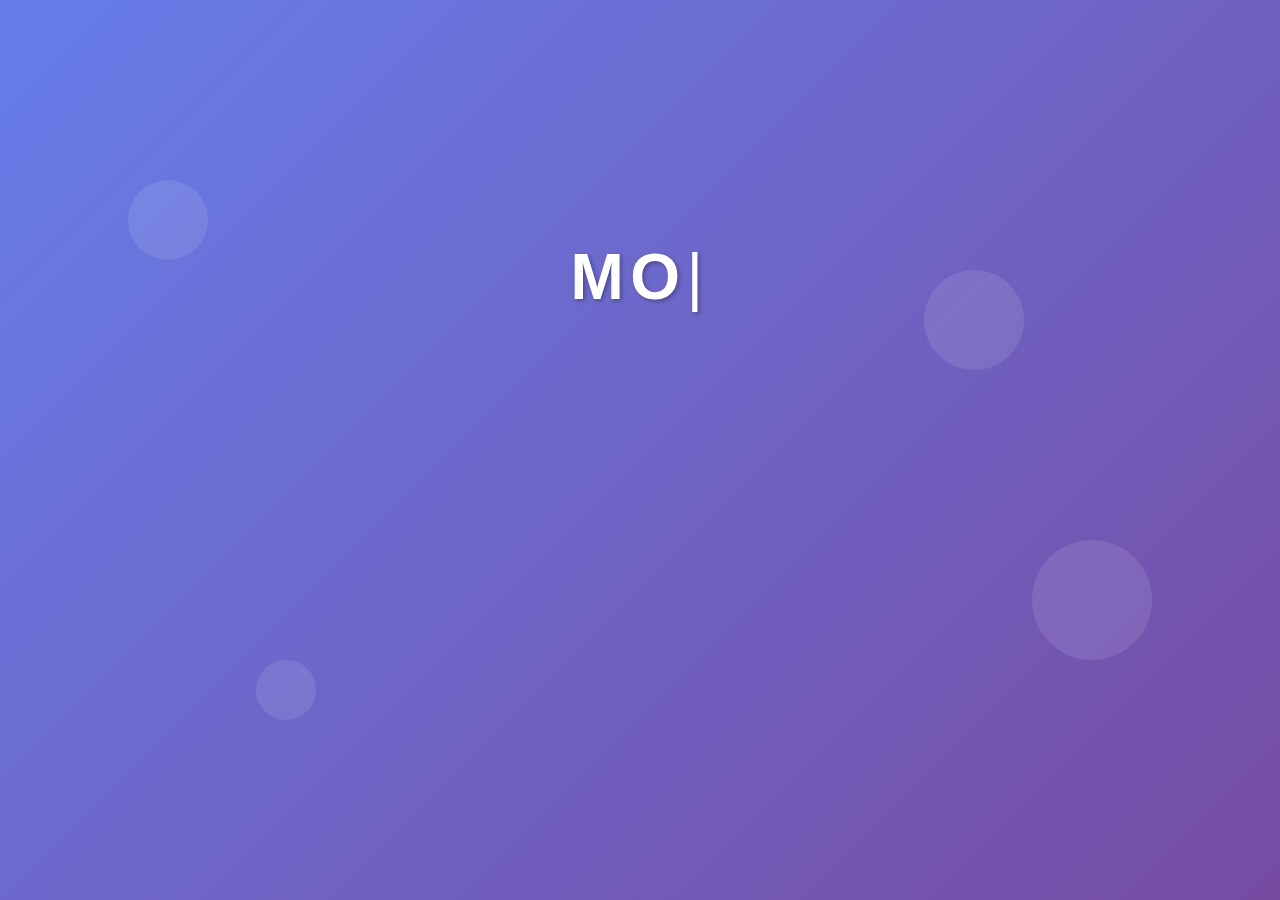
<file: index.html>
<!DOCTYPE html>
<html lang="en">
<head>
    <meta charset="UTF-8">
    <meta name="viewport" content="width=device-width, initial-scale=1.0">
    <title>Mobile Robotics 3D Visualizations</title>
    <style>
        * {
            margin: 0;
            padding: 0;
            box-sizing: border-box;
        }

        body {
            font-family: 'Segoe UI', Tahoma, Geneva, Verdana, sans-serif;
            background: linear-gradient(135deg, #667eea 0%, #764ba2 100%);
            min-height: 100vh;
            display: flex;
            flex-direction: column;
            justify-content: center;
            align-items: center;
            color: white;
            overflow: hidden;
        }

        .container {
            text-align: center;
            z-index: 10;
        }

        .typing-container {
            margin-bottom: 60px;
        }

        .typing-text {
            font-size: 4rem;
            font-weight: bold;
            letter-spacing: 0.1em;
            text-shadow: 2px 2px 4px rgba(0, 0, 0, 0.3);
            margin-bottom: 20px;
        }

        .cursor {
            font-weight: 100;
            font-size: 4rem;
            color: #ffffff;
            animation: blink 1s infinite;
        }

        @keyframes blink {
            0%, 50% { opacity: 1; }
            51%, 100% { opacity: 0; }
        }

        .subtitle {
            font-size: 1.2rem;
            opacity: 0;
            animation: fadeIn 1s ease-in 3s forwards;
            color: rgba(255, 255, 255, 0.9);
            margin-bottom: 40px;
        }

        @keyframes fadeIn {
            from { opacity: 0; transform: translateY(20px); }
            to { opacity: 1; transform: translateY(0); }
        }

        .buttons-container {
            display: flex;
            flex-direction: column;
            gap: 20px;
            opacity: 0;
            animation: fadeIn 1s ease-in 4s forwards;
        }

        .nav-button {
            background: rgba(255, 255, 255, 0.1);
            border: 2px solid rgba(255, 255, 255, 0.3);
            color: white;
            padding: 20px 40px;
            font-size: 1.3rem;
            font-weight: 600;
            border-radius: 50px;
            cursor: pointer;
            transition: all 0.3s ease;
            text-decoration: none;
            display: inline-block;
            backdrop-filter: blur(10px);
            position: relative;
            overflow: hidden;
        }

        .nav-button::before {
            content: '';
            position: absolute;
            top: 0;
            left: -100%;
            width: 100%;
            height: 100%;
            background: linear-gradient(90deg, transparent, rgba(255, 255, 255, 0.2), transparent);
            transition: left 0.5s;
        }

        .nav-button:hover::before {
            left: 100%;
        }

        .nav-button:hover {
            background: rgba(255, 255, 255, 0.2);
            border-color: rgba(255, 255, 255, 0.5);
            transform: translateY(-5px);
            box-shadow: 0 10px 30px rgba(0, 0, 0, 0.2);
        }

        .nav-button:active {
            transform: translateY(-2px);
        }

        /* Background animation */
        .background-shapes {
            position: absolute;
            top: 0;
            left: 0;
            width: 100%;
            height: 100%;
            overflow: hidden;
            z-index: 1;
        }

        .shape {
            position: absolute;
            background: rgba(255, 255, 255, 0.1);
            border-radius: 50%;
            animation: float 6s ease-in-out infinite;
        }

        .shape:nth-child(1) {
            width: 80px;
            height: 80px;
            top: 20%;
            left: 10%;
            animation-delay: 0s;
        }

        .shape:nth-child(2) {
            width: 120px;
            height: 120px;
            top: 60%;
            right: 10%;
            animation-delay: 2s;
        }

        .shape:nth-child(3) {
            width: 60px;
            height: 60px;
            bottom: 20%;
            left: 20%;
            animation-delay: 4s;
        }

        .shape:nth-child(4) {
            width: 100px;
            height: 100px;
            top: 30%;
            right: 20%;
            animation-delay: 1s;
        }

        @keyframes float {
            0%, 100% { transform: translateY(0px) rotate(0deg); }
            50% { transform: translateY(-20px) rotate(180deg); }
        }

        /* Responsive design */
        @media (max-width: 768px) {
            .typing-text {
                font-size: 2.5rem;
            }
            
            .cursor {
                font-size: 2.5rem;
            }
            
            .nav-button {
                padding: 15px 30px;
                font-size: 1.1rem;
            }
            
            .subtitle {
                font-size: 1rem;
            }
        }

        @media (max-width: 480px) {
            .typing-text {
                font-size: 2rem;
            }
            
            .cursor {
                font-size: 2rem;
            }
            
            .nav-button {
                padding: 12px 25px;
                font-size: 1rem;
            }
        }
    </style>
</head>
<body>
    <div class="background-shapes">
        <div class="shape"></div>
        <div class="shape"></div>
        <div class="shape"></div>
        <div class="shape"></div>
    </div>

    <div class="container">
        <div class="typing-container">
            <div class="typing-text" id="typing-text"></div>
            <div class="subtitle">Interactive 3D Visualizations for Robotics Concepts</div>
        </div>
        
        <div class="buttons-container">
            <a href="html/eulerangles.html" class="nav-button">
                🔄 Euler Angles
            </a>
            <a href="html/coordinate-frames.html" class="nav-button">
                📐 Coordinate Frames
            </a>
            <a href="html/quaternions.html" class="nav-button">
                🔄 Quaternions
            </a>
        </div>
    </div>

    <script>
        // Typing effect
        const text = "MOBILE ROBOTICS";
        const typingElement = document.getElementById('typing-text');
        let index = 0;

        function typeWriter() {
            if (index < text.length) {
                typingElement.innerHTML = text.substring(0, index + 1) + '<span class="cursor">|</span>';
                index++;
                setTimeout(typeWriter, 150);
            } else {
                // Remove cursor after typing is complete
                setTimeout(() => {
                    typingElement.innerHTML = text;
                }, 1000);
            }
        }

        // Start typing effect when page loads
        window.addEventListener('load', () => {
            setTimeout(typeWriter, 500);
        });

        // Add click effect to buttons
        document.querySelectorAll('.nav-button').forEach(button => {
            button.addEventListener('click', function(e) {
                // Create ripple effect
                const ripple = document.createElement('span');
                const rect = this.getBoundingClientRect();
                const size = Math.max(rect.width, rect.height);
                const x = e.clientX - rect.left - size / 2;
                const y = e.clientY - rect.top - size / 2;
                
                ripple.style.width = ripple.style.height = size + 'px';
                ripple.style.left = x + 'px';
                ripple.style.top = y + 'px';
                ripple.style.position = 'absolute';
                ripple.style.borderRadius = '50%';
                ripple.style.background = 'rgba(255, 255, 255, 0.3)';
                ripple.style.transform = 'scale(0)';
                ripple.style.animation = 'ripple 0.6s linear';
                ripple.style.pointerEvents = 'none';
                
                this.appendChild(ripple);
                
                setTimeout(() => {
                    ripple.remove();
                }, 600);
            });
        });

        // Add ripple animation
        const style = document.createElement('style');
        style.textContent = `
            @keyframes ripple {
                to {
                    transform: scale(4);
                    opacity: 0;
                }
            }
        `;
        document.head.appendChild(style);
    </script>
</body>
</html>
</file>
